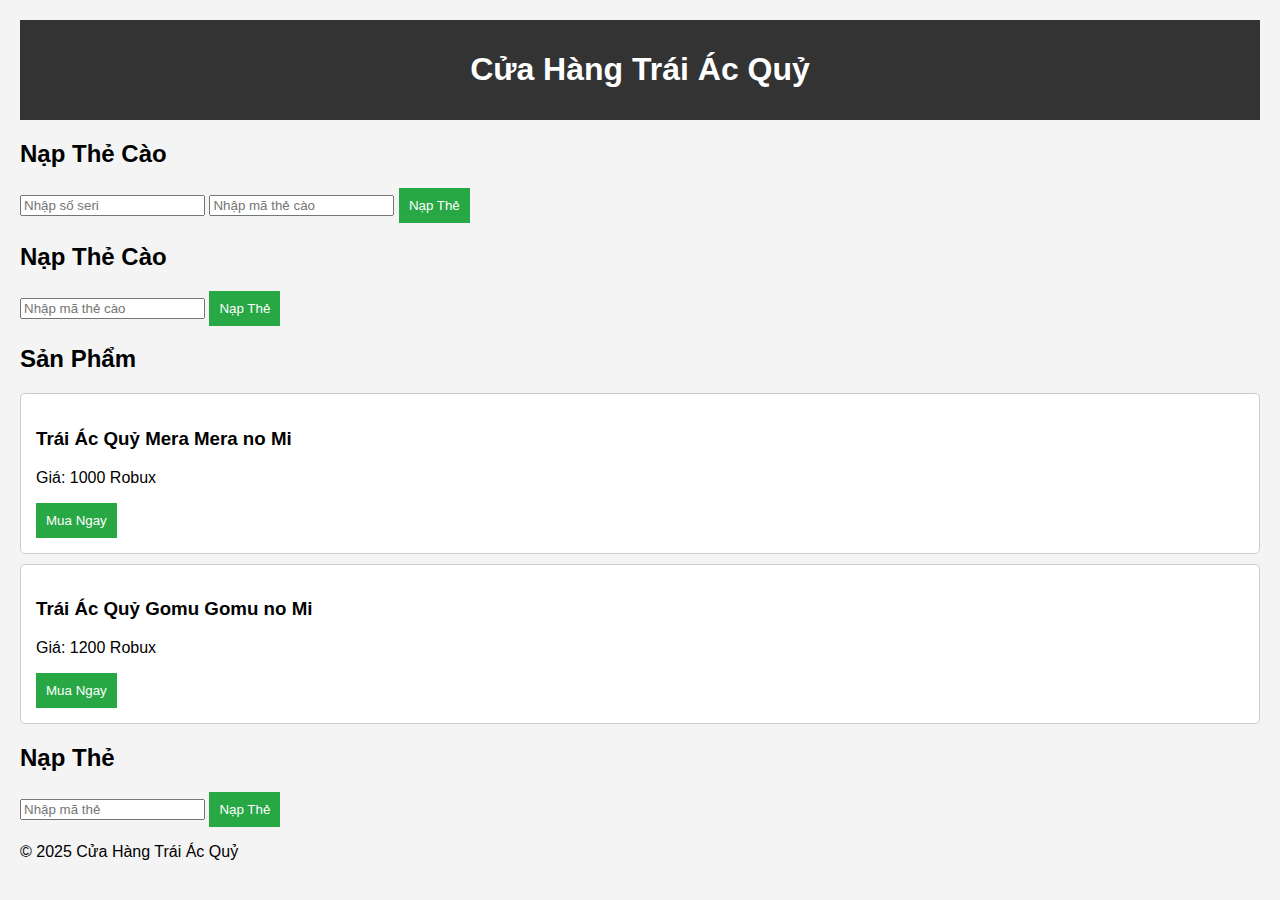
<file: banfruit.html>
<!DOCTYPE html>
<html lang="en">
<head>
    <meta charset="UTF-8">
    <meta name="viewport" content="width=device-width, initial-scale=1.0">
    <title>Bán Trái Ác Quỷ</title>
    <link rel="stylesheet" href="styles.css">
</head>
<body>
    <header>
        <h1>Cửa Hàng Trái Ác Quỷ</h1>
    </header>
    <main>
        <h2>Nạp Thẻ Cào</h2>
        <form id="recharge-form">
            <input type="text" id="serial-code" placeholder="Nhập số seri" required>
            <input type="text" id="card-code" placeholder="Nhập mã thẻ cào" required>
            <button type="submit">Nạp Thẻ</button>
        </form>
        <p id="message"></p>
        <h2>Nạp Thẻ Cào</h2>
        <form id="recharge-form">
            <input type="text" id="card-code" placeholder="Nhập mã thẻ cào" required>
            <button type="submit">Nạp Thẻ</button>
        </form>
        <p id="message"></p>
        <h2>Sản Phẩm</h2>
        <div class="product">
            <h3>Trái Ác Quỷ Mera Mera no Mi</h3>
            <p>Giá: 1000 Robux</p>
            <button>Mua Ngay</button>
        </div>
        <div class="product">
            <h3>Trái Ác Quỷ Gomu Gomu no Mi</h3>
            <p>Giá: 1200 Robux</p>
            <button>Mua Ngay</button>
        </div>
        <!-- Thêm nhiều sản phẩm khác -->

        <h2>Nạp Thẻ</h2>
        <form id="recharge-form">
            <input type="text" id="card-code" placeholder="Nhập mã thẻ" required>
            <button type="submit">Nạp Thẻ</button>
        </form>
        <p id="message"></p>
    </main>
    <footer>
        <p>© 2025 Cửa Hàng Trái Ác Quỷ</p>
    </footer>
    <script src="script.js"></script>
</body>
</html>
</file>
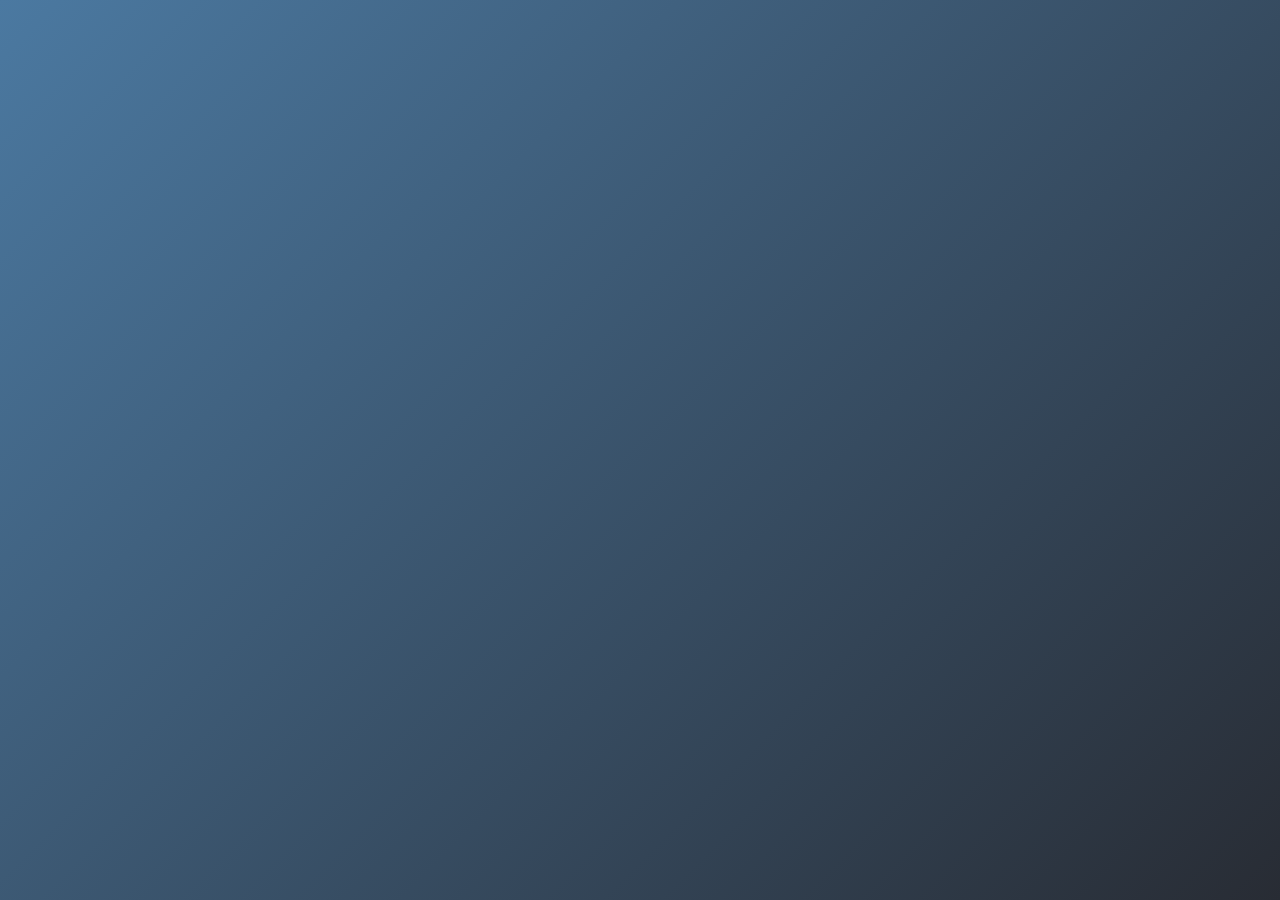
<file: getkey.html>
<!DOCTYPE html>
<html lang="en">
<head>
    <meta charset="UTF-8">
    <meta name="viewport" content="width=device-width, initial-scale=1.0">
    <title>Dynamic Redirect</title>
    <style>
        body {
            font-family: Arial, sans-serif;
            margin: 0;
            padding: 0;
            background: linear-gradient(135deg, #4b79a1, #282c34);
            color: white;
            display: flex;
            justify-content: center;
            align-items: center;
            height: 100vh;
        }
    </style>
</head>
<body>
    <script>
        // Lấy HWID từ LocalStorage
        const hwid = localStorage.getItem("hwid");

        // Kiểm tra HWID và chuyển hướng
        if (hwid) {
            // URL mẫu với tham số HWID
            const baseURL = "https://linkvertise.com/1274270/hackerlovn/";
            const redirectURL = `${baseURL}?hwid=${encodeURIComponent(hwid)}&_r=2d8488b1ff8df6fb413f5eb213dbae64f9b72e64c26e5d360579d2fb319ca67c&r=aHR...`; // Cấu trúc URL
            window.location.href = redirectURL; // Chuyển hướng đến URL
        } else {
            alert('Không tìm thấy HWID trong LocalStorage!');
        }
    </script>
</body>
</html>
</file>
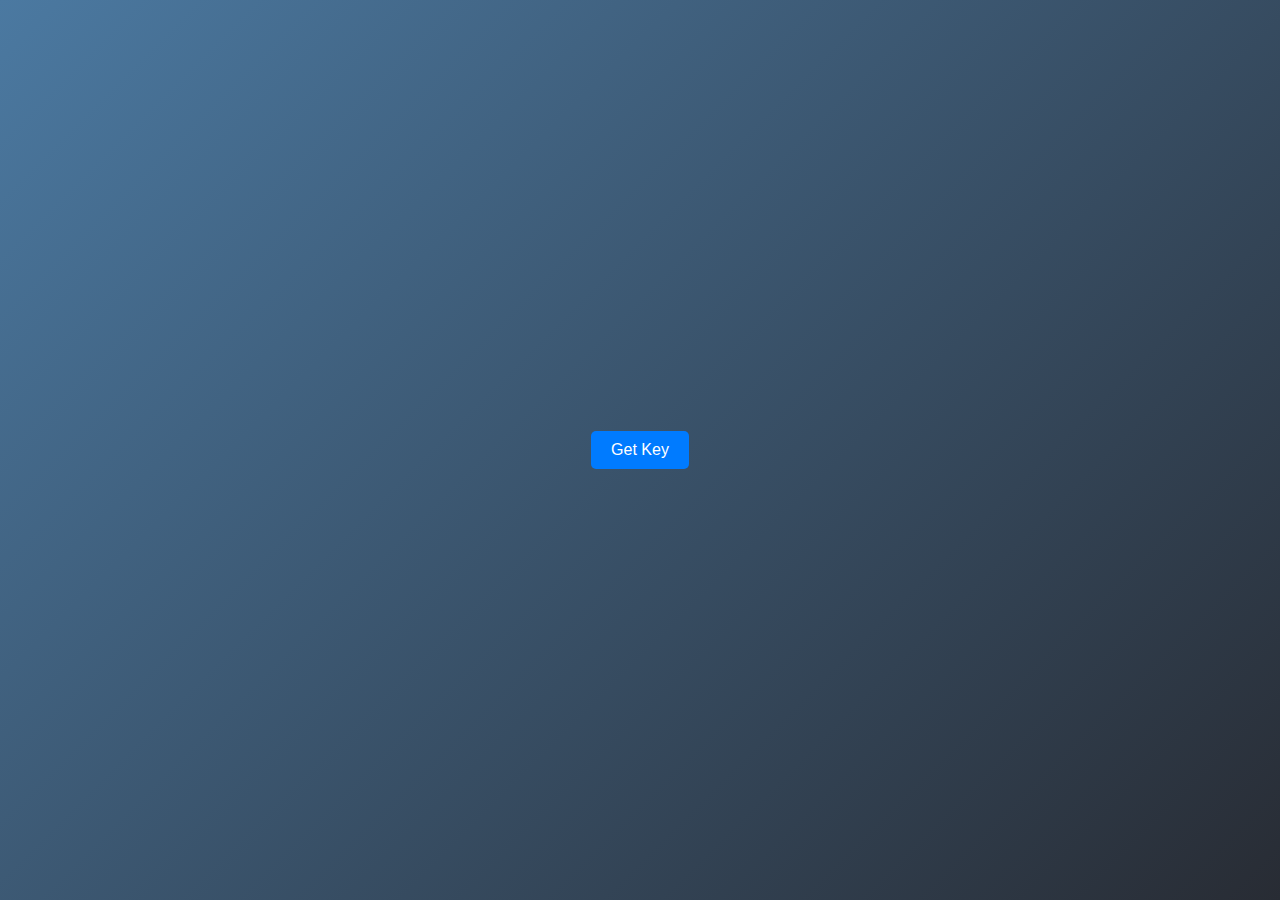
<file: getkey2.html>
<!DOCTYPE html>
<html lang="en">
<head>
    <meta charset="UTF-8">
    <meta name="viewport" content="width=device-width, initial-scale=1.0">
    <title>Get Key</title>
    <style>
        body {
            font-family: Arial, sans-serif;
            margin: 0;
            padding: 0;
            background: linear-gradient(135deg, #4b79a1, #282c34);
            color: white;
            display: flex;
            justify-content: center;
            align-items: center;
            height: 100vh;
        }
        .login-box {
            background: rgba(255, 255, 255, 0.1);
            padding: 20px;
            border-radius: 10px;
            text-align: center;
            box-shadow: 0px 4px 10px rgba(0, 0, 0, 0.5);
        }
        input {
            width: 100%;
            padding: 10px;
            margin: 10px 0;
            border-radius: 5px;
            border: none;
            font-size: 16px;
        }
        button {
            padding: 10px 20px;
            font-size: 16px;
            color: white;
            background-color: #007BFF;
            border: none;
            border-radius: 5px;
            cursor: pointer;
        }
        button:hover {
            background-color: #0056b3;
        }
    </style>
</head>
<body>
    <div class="key-button">
        <button onclick="openWin()">Get Key</button>
    </div>
<script>
function openWin() {
  window.open("https://lootdest.org/s?dP5LdMlD");
}
</script>
</body>
</html>
</file>
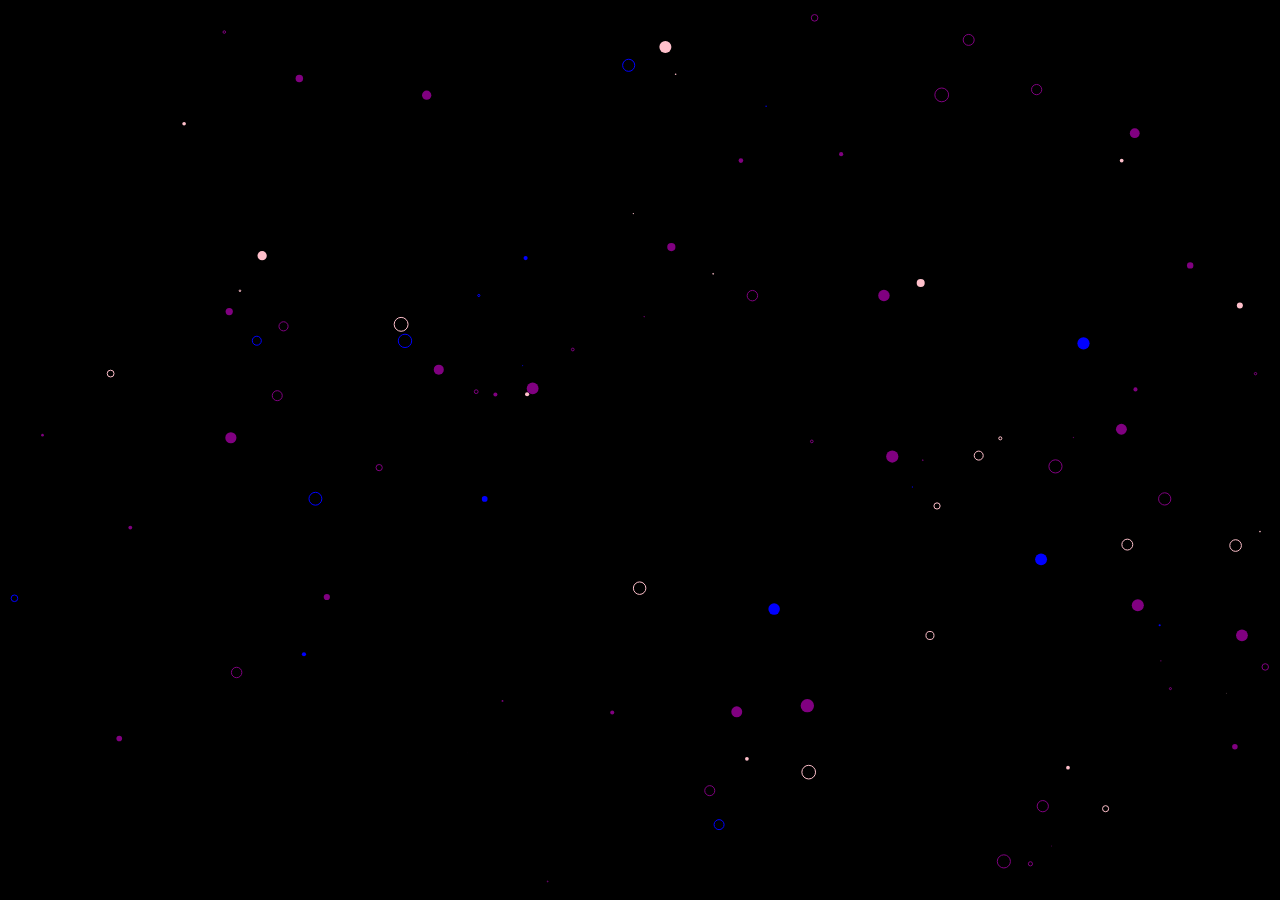
<file: getkey3.html>
<!DOCTYPE html>
<html lang="en">
<head>
    <meta charset="UTF-8">
    <meta name="viewport" content="width=device-width, initial-scale=1.0">
    <title>Keysystem</title>
    <style>
        * { margin: 0; padding: 0; }
        html, body { width: 100vw; height: 100vh; }
        canvas {
            overflow: hidden;
            width: 100vw;
            height: 100vh;
            background-color: black;
        }
        #keyValue {
            color: white;
            font-size: 24px;
            font-family: Arial, sans-serif;
            position: absolute;
            top: 50%;
            left: 50%;
            transform: translate(-50%, -50%);
            text-align: center;
        }
    </style>
</head>
<body>
    <canvas id="test"></canvas>
    <script>
        function create() {
            time = 0;
            count = 0;

            for (var i = 0; i < arc; i++) {
                parts[i] = {
                    x: Math.ceil(Math.random() * w),
                    y: Math.ceil(Math.random() * h),
                    toX: Math.random() * 5 - 1,
                    toY: Math.random() * 2 - 1,
                    c: colors[Math.floor(Math.random() * colors.length)],
                    size: Math.random() * size
                }
            }
        }

        function particles() {
            ctx.clearRect(0, 0, w, h);
            canvas.addEventListener('mousemove', MouseMove, false);
            for (var i = 0; i < arc; i++) {
                var li = parts[i];
                var distanceFactor = DistanceBetween(mouse, parts[i]);
                distanceFactor = Math.max(Math.min(15 - (distanceFactor / 10), 10), 1);
                ctx.beginPath();
                ctx.arc(li.x, li.y, li.size * distanceFactor, 0, Math.PI * 2, false);
                ctx.fillStyle = li.c;
                ctx.strokeStyle = li.c;
                if (i % 2 == 0)
                    ctx.stroke();
                else
                    ctx.fill();

                li.x = li.x + li.toX * (time * 0.05);
                li.y = li.y + li.toY * (time * 0.05);

                if (li.x > w) {
                    li.x = 0;
                }
                if (li.y > h) {
                    li.y = 0;
                }
                if (li.x < 0) {
                    li.x = w;
                }
                if (li.y < 0) {
                    li.y = h;
                }
            }
            if (time < speed) {
                time++;
            }

            setTimeout(particles, 1000 / rate);
        }

        function MouseMove(e) {
            mouse.x = e.layerX;
            mouse.y = e.layerY;
        }

        function DistanceBetween(p1, p2) {
            var dx = p2.x - p1.x;
            var dy = p2.y - p1.y;
            return Math.sqrt(dx * dx + dy * dy);
        }

        var w = window.innerWidth,
            h = window.innerHeight,
            canvas = document.getElementById('test'),
            ctx = canvas.getContext('2d'),
            rate = 60,
            arc = 100,
            time,
            count,
            size = 7,
            speed = 20,
            parts = new Array(),
            colors = ['purple', 'pink', 'blue', 'purple', 'purple'];
        var mouse = { x: 0, y: 0 };

        canvas.setAttribute('width', w);
        canvas.setAttribute('height', h);

        document.addEventListener('DOMContentLoaded', function() {
            create();
            particles();
        });
    </script>
</body>
</html>
</file>
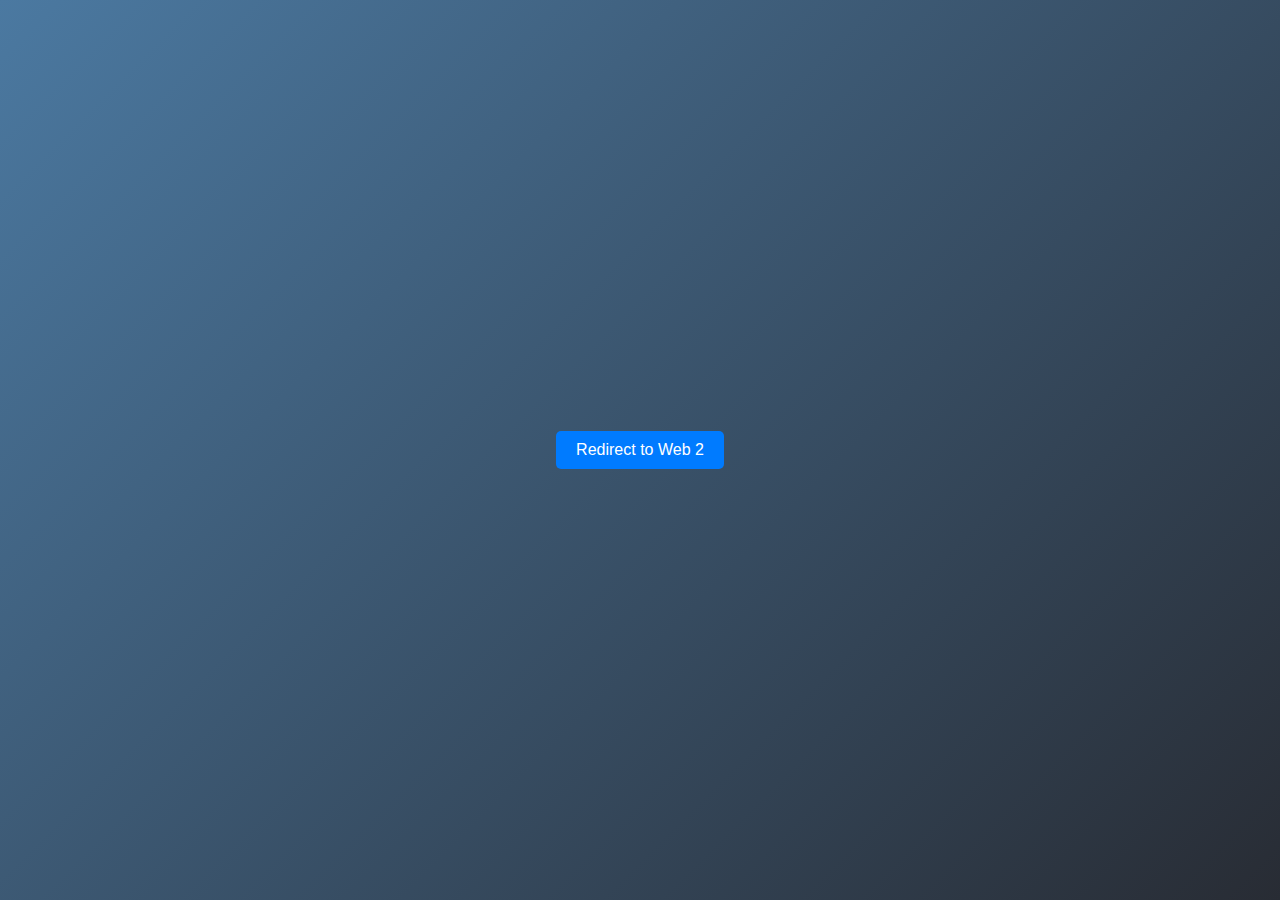
<file: keytest.html>
<!DOCTYPE html>
<html lang="en">
<head>
    <meta charset="UTF-8">
    <meta name="viewport" content="width=device-width, initial-scale=1.0">
    <title>Web 1 - Get Key</title>
    <style>
        body {
            font-family: Arial, sans-serif;
            background: linear-gradient(135deg, #4b79a1, #282c34);
            color: white;
            display: flex;
            justify-content: center;
            align-items: center;
            height: 100vh;
            margin: 0;
        }
        button {
            padding: 10px 20px;
            font-size: 16px;
            color: white;
            background-color: #007BFF;
            border: none;
            border-radius: 5px;
            cursor: pointer;
            transition: background-color 0.3s;
        }
        button:hover {
            background-color: #0056b3;
        }
    </style>
</head>
<body>
    <button id="redirectToWeb2">Redirect to Web 2</button>

    <script>
        // Lấy giá trị HWID từ URL của web 1
        function getHWIDFromURL() {
            const params = new URLSearchParams(window.location.search);
            return params.get('hwid');
        }

        document.getElementById('redirectToWeb2').addEventListener('click', function () {
            const hwid = getHWIDFromURL();
            if (hwid) {
                // Chuyển hướng đến Web 2, truyền HWID qua URL
                const web2URL = `https://nhannguyen124.github.io/keytest2.html?hwid=${encodeURIComponent(hwid)}`;
                window.location.href = web2URL;
            } else {
                alert('Không tìm thấy HWID trong URL của Web 1!');
            }
        });
    </script>
</body>
</html>
</file>
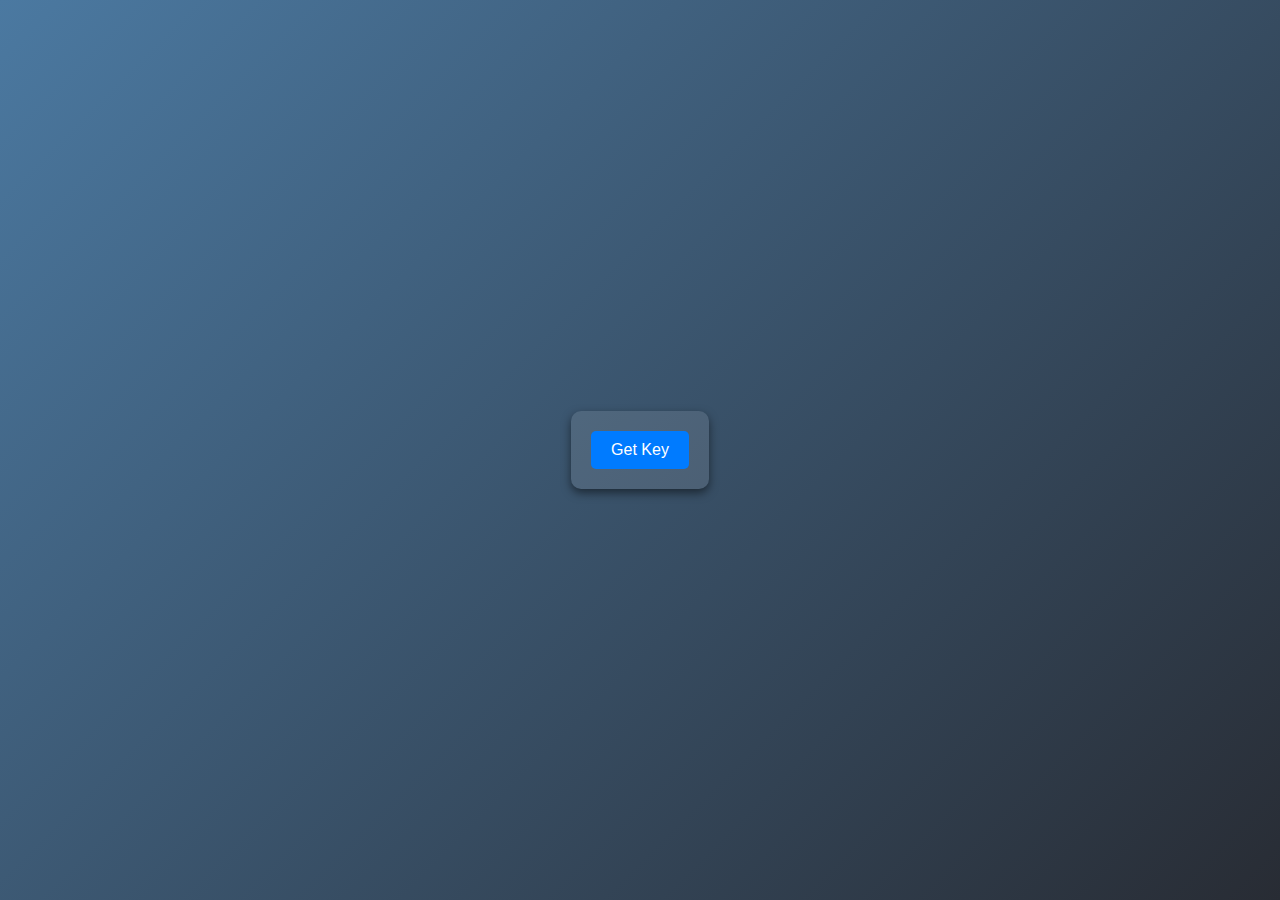
<file: keytest2.html>
<!DOCTYPE html>
<html lang="en">
<head>
    <meta charset="UTF-8">
    <meta name="viewport" content="width=device-width, initial-scale=1.0">
    <title>Get Key</title>
    <style>
        body {
            font-family: Arial, sans-serif;
            margin: 0;
            padding: 0;
            background: linear-gradient(135deg, #4b79a1, #282c34);
            color: white;
            display: flex;
            justify-content: center;
            align-items: center;
            height: 100vh;
        }
        .key-button {
            background: rgba(255, 255, 255, 0.1);
            padding: 20px;
            border-radius: 10px;
            text-align: center;
            box-shadow: 0px 4px 10px rgba(0, 0, 0, 0.5);
        }
        button {
            padding: 10px 20px;
            font-size: 16px;
            color: white;
            background-color: #007BFF;
            border: none;
            border-radius: 5px;
            cursor: pointer;
            transition: background-color 0.3s;
        }
        button:hover {
            background-color: #0056b3;
        }
    </style>
</head>
<body>
    <div class="key-button">
        <button id="getKeyBtn">Get Key</button>
    </div>
    <script>
        // Lấy giá trị HWID từ LocalStorage
        function getHWIDFromLocalStorage() {
            return localStorage.getItem("hwid");
        }

        // Xử lý khi nhấn nút "Get Key"
        document.getElementById('getKeyBtn').addEventListener('click', function () {
            const hwid = getHWIDFromLocalStorage();
            if (hwid) {
                const url = `https://link-center.net/1274270/hackerlovn1?hwid=${encodeURIComponent(hwid)}`;
                window.location.href = url; // Chuyển hướng người dùng
            } else {
                alert('Không tìm thấy HWID trong LocalStorage!');
            }
        });
    </script>
</body>
</html>
</file>
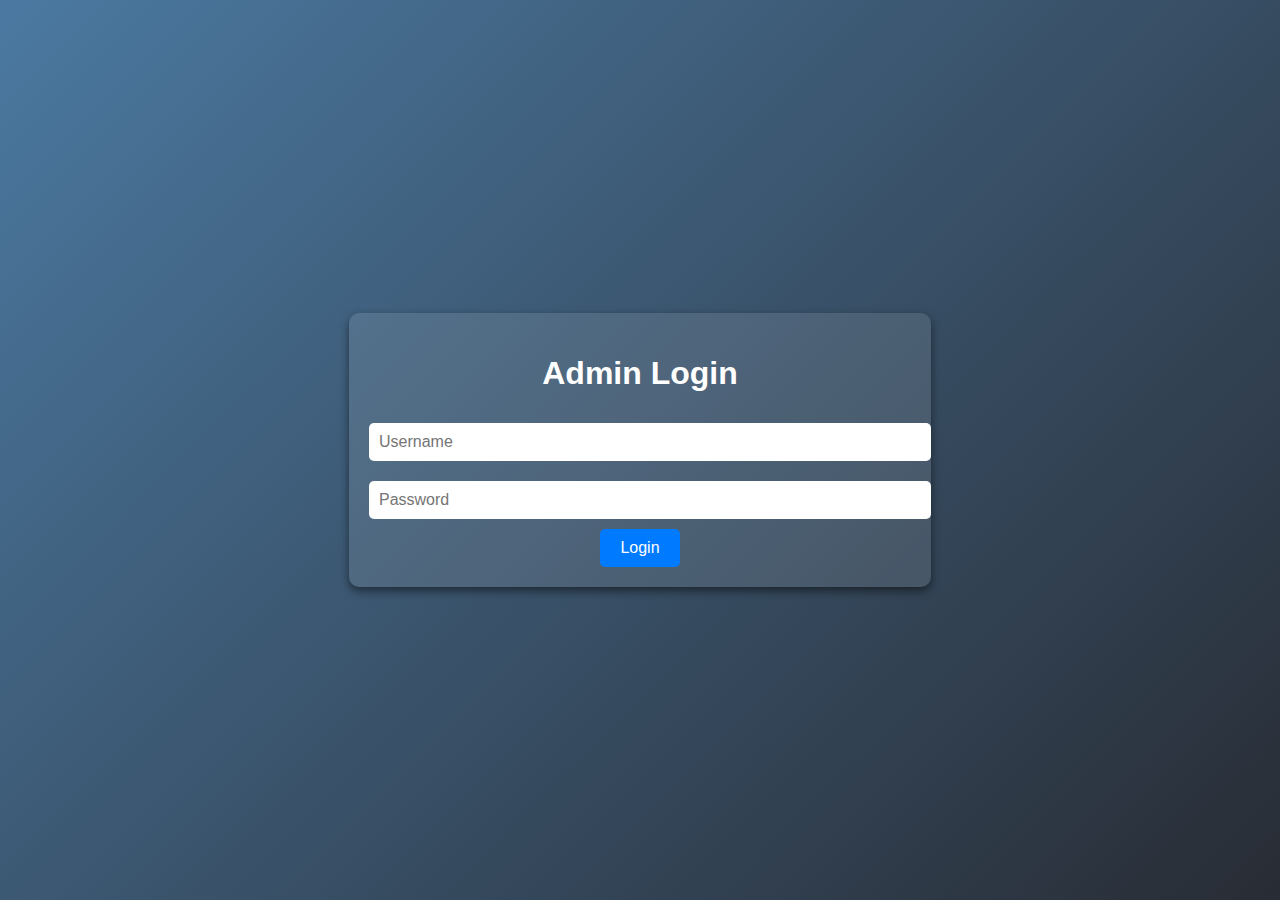
<file: LoginAdmin.html>
<!DOCTYPE html>
<html lang="en">
<head>
    <meta charset="UTF-8">
    <meta name="viewport" content="width=device-width, initial-scale=1.0">
    <title>Admin Login</title>
    <style>
        body {
            font-family: Arial, sans-serif;
            margin: 0;
            padding: 0;
            background: linear-gradient(135deg, #4b79a1, #282c34);
            color: white;
            display: flex;
            justify-content: center;
            align-items: center;
            height: 100vh;
        }
        .login-box {
            background: rgba(255, 255, 255, 0.1);
            padding: 20px;
            border-radius: 10px;
            text-align: center;
            box-shadow: 0px 4px 10px rgba(0, 0, 0, 0.5);
        }
        input {
            width: 100%;
            padding: 10px;
            margin: 10px 0;
            border-radius: 5px;
            border: none;
            font-size: 16px;
        }
        button {
            padding: 10px 20px;
            font-size: 16px;
            color: white;
            background-color: #007BFF;
            border: none;
            border-radius: 5px;
            cursor: pointer;
        }
        button:hover {
            background-color: #0056b3;
        }
    </style>
</head>
<body>
    <div class="login-box">
        <h1>Admin Login</h1>
        <input type="text" id="username" placeholder="Username">
        <input type="password" id="password" placeholder="Password">
        <button onclick="login()">Login</button>
    </div>

    <script>
        function login() {
            const username = document.getElementById("username").value;
            const password = document.getElementById("password").value;

            if (username === "HackerLoVN" && password === "HackerLoOnTop!") {
                localStorage.setItem('isAdmin', 'true');
                alert("Login successful!");
                window.location.href = "index.html";
            } else {
                alert("Invalid username or password!");
            }
        }
    </script>
</body>
</html>
</file>
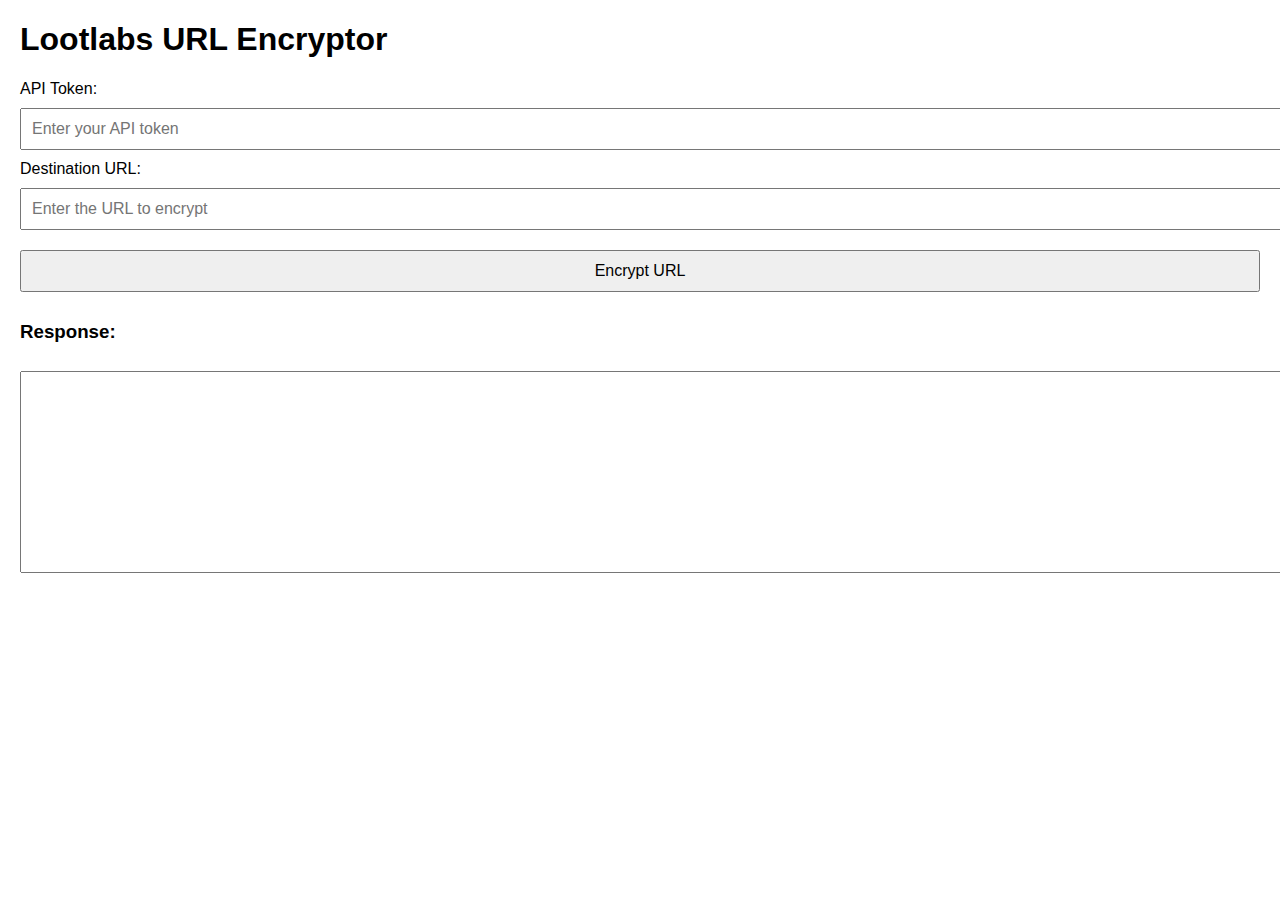
<file: duma/getkeylol.html>
<!DOCTYPE html>
<html lang="en">
<head>
    <meta charset="UTF-8">
    <meta name="viewport" content="width=device-width, initial-scale=1.0">
    <title>Lootlabs URL Encryptor</title>
    <style>
        body {
            font-family: Arial, sans-serif;
            margin: 20px;
        }
        input, button, textarea {
            margin: 10px 0;
            width: 100%;
            padding: 10px;
            font-size: 16px;
        }
        textarea {
            resize: none;
        }
        .error {
            color: red;
            font-weight: bold;
        }
    </style>
</head>
<body>
    <h1>Lootlabs URL Encryptor</h1>
    <label for="api-token">API Token:</label>
    <input type="text" id="api-token" placeholder="Enter your API token">
    
    <label for="destination-url">Destination URL:</label>
    <input type="text" id="destination-url" placeholder="Enter the URL to encrypt">
    
    <button id="send-request">Encrypt URL</button>
    
    <h3>Response:</h3>
    <textarea id="response" rows="10" readonly></textarea>
    
    <p id="error-message" class="error"></p>
    
    <script>
        document.getElementById('send-request').addEventListener('click', async () => {
            const apiToken = document.getElementById('api-token').value.trim();
            const destinationUrl = document.getElementById('destination-url').value.trim();
            const responseElement = document.getElementById('response');
            const errorMessage = document.getElementById('error-message');
            
            responseElement.value = '';
            errorMessage.textContent = '';
            
            // Validate input
            if (!apiToken) {
                errorMessage.textContent = "API Token is required.";
                return;
            }

            if (!destinationUrl || !isValidUrl(destinationUrl)) {
                errorMessage.textContent = "Please enter a valid URL.";
                return;
            }

            // API endpoint
            const url = 'https://be.lootlabs.gg/api/lootlabs/url_encryptor';

            try {
                // Send POST request
                const response = await fetch(url, {
                    method: 'POST',
                    headers: {
                        'Authorization': `Bearer ${apiToken}`,
                        'Content-Type': 'application/json'
                    },
                    body: JSON.stringify({ destination_url: destinationUrl })
                });

                if (!response.ok) {
                    const errorData = await response.json();
                    throw new Error(errorData.message || `HTTP Error: ${response.status}`);
                }

                const data = await response.json();
                responseElement.value = JSON.stringify(data, null, 2);
            } catch (error) {
                errorMessage.textContent = `Error: ${error.message}`;
            }
        });

        // Validate URL
        function isValidUrl(string) {
            try {
                new URL(string);
                return true;
            } catch (_) {
                return false;
            }
        }
    </script>
</body>
</html>
</file>
<file: styles.css>
/* styles.css */
body {
    font-family: Arial, sans-serif;
    background-color: #f4f4f4;
    margin: 0;
    padding: 20px;
}

header {
    text-align: center;
    background-color: #333;
    color: white;
    padding: 10px 0;
}

.product {
    border: 1px solid #ccc;
    border-radius: 5px;
    margin: 10px 0;
    padding: 15px;
    background-color: white;
}

button {
    background-color: #28a745;
    color: white;
    border: none;
    padding: 10px;
    cursor: pointer;
}
</file>
